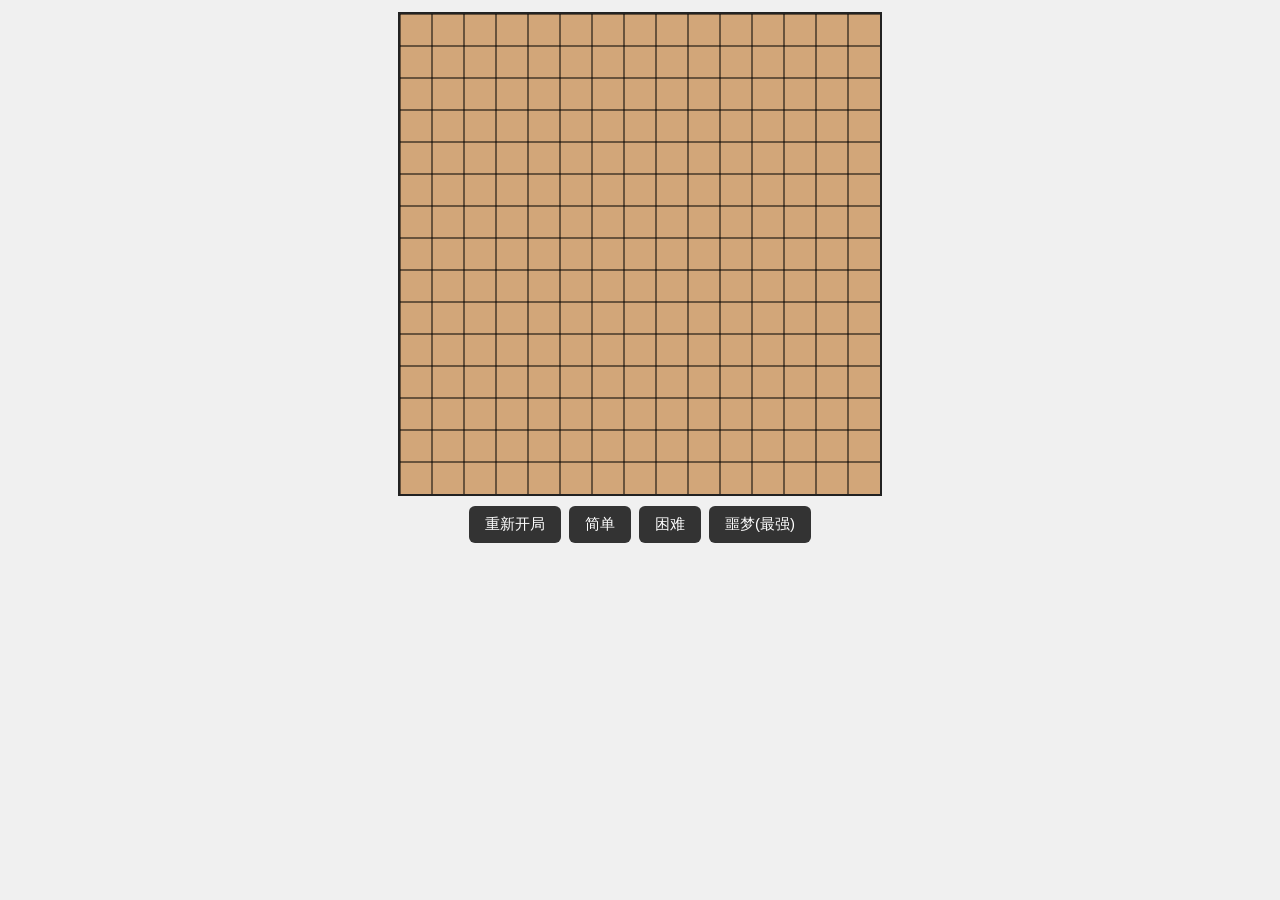
<file: code_20260627.html>
<!DOCTYPE html>
<html lang="zh-CN">
<head>
<meta charset="UTF-8">
<meta name="viewport" content="width=device-width,initial-scale=1.0,user-scalable=no">
<title>三档难度人机五子棋</title>
<style>
*{margin:0;padding:0;box-sizing:border-box}
body{background:#f0f0f0;display:flex;flex-direction:column;align-items:center;padding:12px 6px}
#board{background:#d2a679;border:2px #222 solid;touch-action:none;}
.btns{margin-top:10px;display:flex;gap:8px;flex-wrap:wrap;justify-content:center}
button{padding:9px 16px;font-size:15px;border:none;background:#333;color:#fff;border-radius:6px;}
button:active{background:#555}
</style>
</head>
<body>
<canvas id="board" width="480" height="480"></canvas>
<div class="btns">
<button onclick="restart()">重新开局</button>
<button onclick="setEasy()">简单</button>
<button onclick="setHard()">困难</button>
<button onclick="setNightmare()">噩梦(最强)</button>
</div>
<script>
const size=15,cell=32,win=5;
let board=Array(size).fill().map(()=>Array(size).fill(0));
let turn=1,gameOver=false;
// 难度档位：0简单 1困难 2噩梦最强
let diffLevel = 1;
const c=document.getElementById('board');
const ctx=c.getContext('2d');

// 难度切换
function setEasy(){diffLevel=0;alert("切换：简单模式");restart();}
function setHard(){diffLevel=1;alert("切换：困难模式");restart();}
function setNightmare(){diffLevel=2;alert("切换：噩梦最强模式");restart();}

// 绘制棋盘
function drawGrid(){
ctx.fillStyle='#d2a679';
ctx.fillRect(0,0,c.width,c.height);
ctx.strokeStyle='#000';
ctx.lineWidth=1;
for(let i=0;i<size;i++){
ctx.beginPath();
ctx.moveTo(i*cell,0);ctx.lineTo(i*cell,size*cell);ctx.stroke();
ctx.beginPath();
ctx.moveTo(0,i*cell);ctx.lineTo(size*cell,i*cell);ctx.stroke();
}
}

// 绘制棋子
function drawStone(r,c,p){
let x=c*cell,y=r*cell,radius=cell/2-2;
ctx.beginPath();
ctx.arc(x,y,radius,0,Math.PI*2);
ctx.fillStyle = p===1 ? '#000' : '#fff';
ctx.fill();
ctx.strokeStyle='#222';
ctx.stroke();
}

// 胜负判断
function checkWin(r,c,p){
const dir=[[1,0],[0,1],[1,1],[1,-1]];
for(let [dr,dc] of dir){
let cnt=1;
let nr=r+dr,nc=c+dc;
while(nr>=0&&nr<size&&nc>=0&&nc<size&&board[nr][nc]===p){cnt++;nr+=dr;nc+=dc}
nr=r-dr;nc=c-dc;
while(nr>=0&&nr<size&&nc>=0&&nc<size&&board[nr][nc]===p){cnt++;nr-=dr;nc-=dc}
if(cnt>=win)return true;
}
return false;
}

// 三套难度权重配置
function getWeight(){
    switch(diffLevel){
        // 简单
        case 0:
            return {
                ai5:99999, ai4:10000, aiLive3:1000, aiDead3:300, aiLive2:100, aiDead2:30, aiOne:1,
                pl5:99999, pl4:9999, plLive3:800, plDead3:200, plLive2:80, plDead2:20, plOne:1
            };
        // 困难
        case 1:
            return {
                ai5:99999, ai4:15000, aiLive3:5000, aiDead3:1200, aiLive2:800, aiDead2:150, aiOne:10,
                pl5:99999, pl4:18000, plLive3:8000, plDead3:2500, plLive2:1000, plDead2:200, plOne:10
            };
        // 噩梦最强
        case 2:
            return {
                ai5:999999, ai4:60000, aiLive3:25000, aiDead3:6000, aiLive2:3000, aiDead2:800, aiOne:50,
                pl5:999999, pl4:80000, plLive3:40000, plDead3:12000, plLive2:5000, plDead2:1200, plOne:50
            };
    }
}

// 获取一条线棋型：数量+活/死棋
function getLineStatus(r,c,dr,dc,player){
let count=1;
let leftOpen=true,rightOpen=true;
// 正向
let nr=r+dr, nc=c+dc;
while(nr>=0&&nr<size&&nc>=0&&nc<size&&board[nr][nc]===player){
    count++;
    nr+=dr;nc+=dc;
}
if(nr>=0&&nr<size&&nc>=0&&nc<size&&board[nr][nc]!==0) rightOpen=false;
// 反向
nr=r-dr; nc=c-dc;
while(nr>=0&&nr<size&&nc>=0&&nc<size&&board[nr][nc]===player){
    count++;
    nr-=dr;nc-=dc;
}
if(nr>=0&&nr<size&&nc>=0&&nc<size&&board[nr][nc]!==0) leftOpen=false;

return {
    count:count,
    live: leftOpen && rightOpen
};
}

// 落点打分
function getPointScore(row,col){
let total=0;
const dirs=[[1,0],[0,1],[1,1],[1,-1]];
const weight = getWeight();

dirs.forEach(([dr,dc])=>{
    let aiArr = getLineStatus(row,col,dr,dc,2);
    let plArr = getLineStatus(row,col,dr,dc,1);

    // AI得分
    if(aiArr.count>=5) total+=weight.ai5;
    else if(aiArr.count===4) total+=aiArr.live ? weight.ai4 : weight.aiDead3;
    else if(aiArr.count===3) total+=aiArr.live ? weight.aiLive3 : weight.aiDead3;
    else if(aiArr.count===2) total+=aiArr.live ? weight.aiLive2 : weight.aiDead2;
    else if(aiArr.count===1) total+=weight.aiOne;

    // 防守封堵玩家
    if(plArr.count>=5) total+=weight.pl5;
    else if(plArr.count===4) total+=plArr.live ? weight.pl4 : weight.plDead3;
    else if(plArr.count===3) total+=plArr.live ? weight.plLive3 : weight.plDead3;
    else if(plArr.count===2) total+=plArr.live ? weight.plLive2 : weight.plDead2;
    else if(plArr.count===1) total+=weight.plOne;
});
return total;
}

// AI落子
function aiMove(){
let bestScore = -Infinity;
let bestPos = null;
for(let r=0;r<size;r++){
    for(let c=0;c<size;c++){
        if(board[r][c] !== 0) continue;
        let s = getPointScore(r,c);
        if(s > bestScore){
            bestScore = s;
            bestPos = [r,c];
        }
    }
}
if(!bestPos) return;
let [r,c] = bestPos;
board[r][c] = 2;
drawStone(r,c,2);
if(checkWin(r,c,2)){
    gameOver=true;
    setTimeout(()=>alert("AI获胜！再来一局？"),100);
}
turn=1;
}

// 点击落子
c.onclick=e=>{
if(gameOver||turn!==1)return;
let rect=c.getBoundingClientRect();
let x=e.clientX-rect.left;
let y=e.clientY-rect.top;
let col=Math.round(x/cell);
let row=Math.round(y/cell);
if(row<0||row>=size||col<0||col>=size||board[row][col]!==0)return;

board[row][col]=1;
drawStone(row,col,1);
if(checkWin(row,col,1)){
    gameOver=true;
    setTimeout(()=>alert("恭喜你获胜！"),100);
    return;
}
turn=2;
setTimeout(aiMove,220);
}

// 重置对局
function restart(){
board=Array(size).fill().map(()=>Array(size).fill(0));
turn=1;gameOver=false;
drawGrid();
}

drawGrid();
</script>
</body>
</html>
</file>
